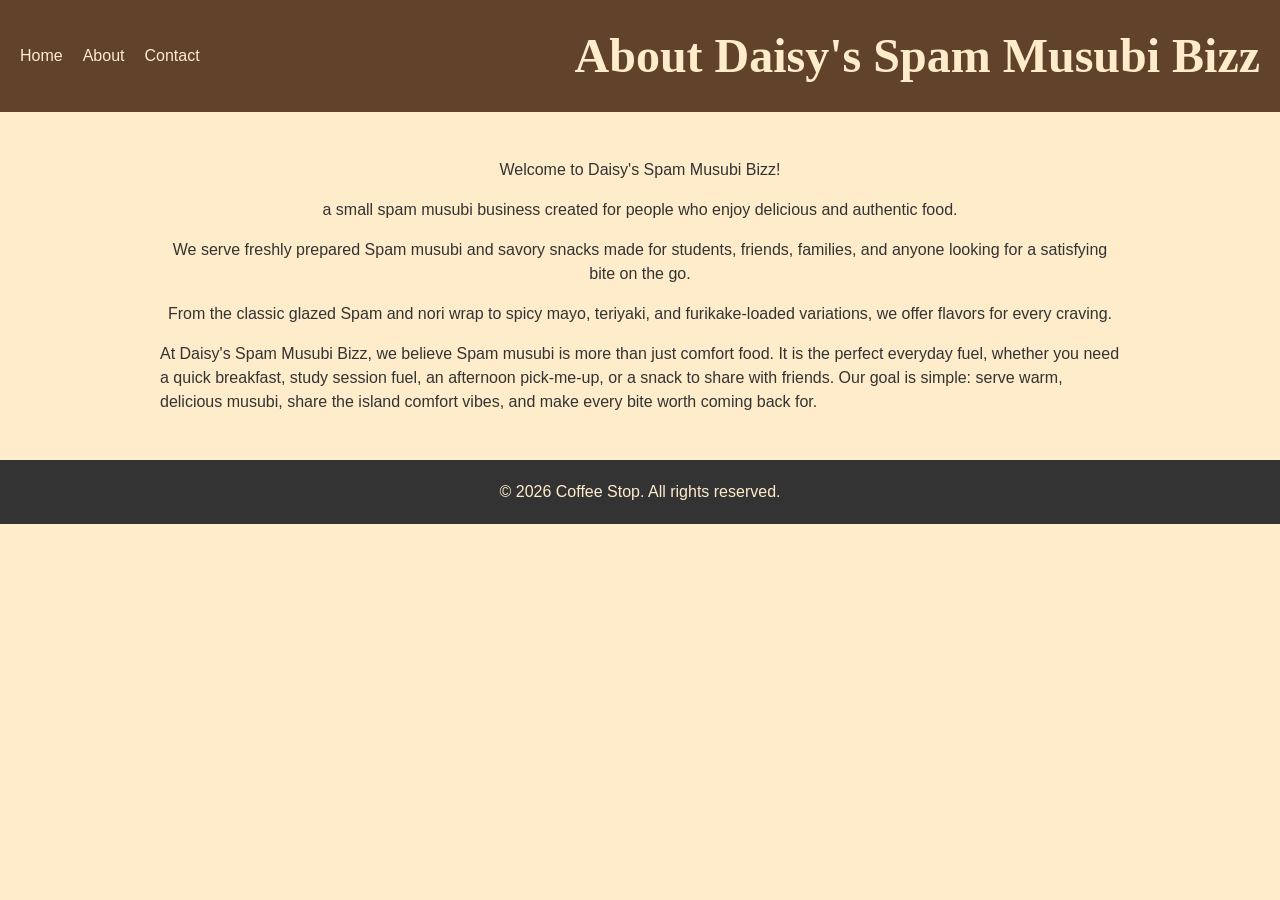
<file: about.html>
<!DOCTYPE html>
<html lang="en">

<head>
    <meta charset="UTF-8">
    <meta name="viewport" content="width=device-width, initial-scale=1.0">
    <title>About Spam Musubi Bizz</title>
    <link rel="stylesheet" href="style.css">
</head>

<body>

    <header>

        <nav>
            <ul>
                <li><a href="index.html">Home</a></li>
                <li><a href="about.html">About</a></li>
                <li><a href="contact.html">Contact</a></li>
            </ul>
        </nav>

        <h1>About Daisy's Spam Musubi Bizz</h1>

    </header>

    <main>


        <p>
            Welcome to Daisy's Spam Musubi Bizz!
        </p>

        <p>
            a small spam musubi business created
            for people who enjoy delicious and authentic food.
        </p>

        <p>
            We serve freshly prepared Spam musubi and savory snacks made for students, 
            friends, families, and anyone looking for a satisfying bite on the go.
        </p> 

        <p>
            From the classic glazed Spam and nori wrap to spicy mayo, 
            teriyaki, and furikake-loaded variations, 
            we offer flavors for every craving.
        </p>

            At Daisy's Spam Musubi Bizz, we believe Spam musubi is more than just comfort food. It is the perfect everyday fuel, whether you need a quick breakfast, study session fuel, an afternoon pick-me-up, or a snack to share with friends.
            Our goal is simple: serve warm, delicious musubi, share the island comfort vibes, and make every bite worth coming back for.
        </p>

    </main>

    <footer>
        <p>
            &copy; 2026 Coffee Stop. All rights reserved.
        </p>
    </footer>

</body>

</html>
</file>
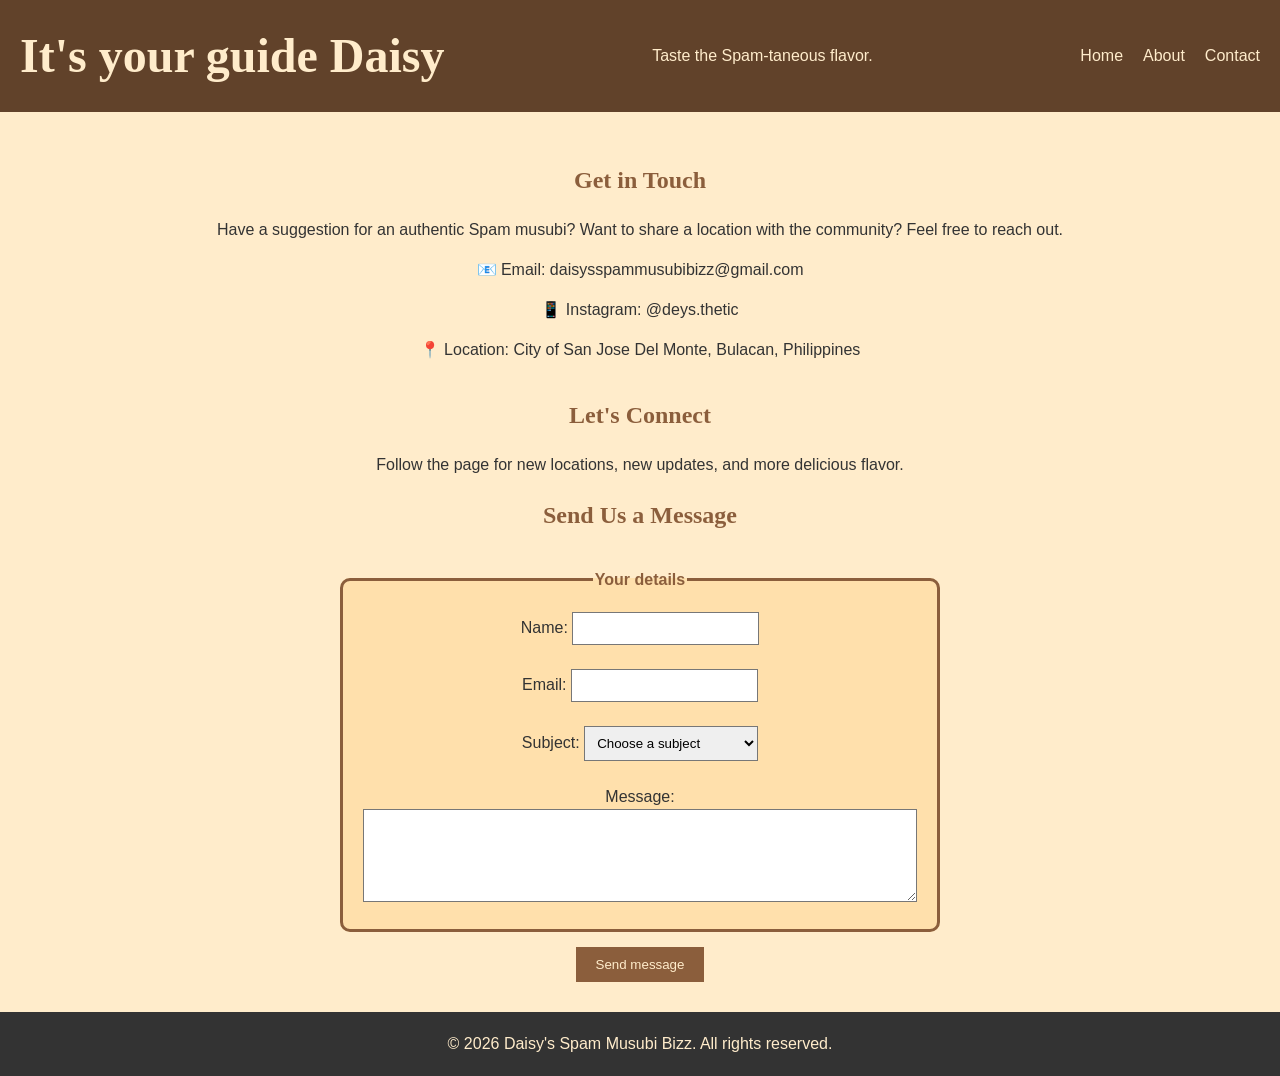
<file: contact.html>
<!DOCTYPE html>
<html lang="en">

<head>
    <meta charset="UTF-8">
    <meta name="viewport" content="width=device-width, initial-scale=1.0">
    <title>Contact - Daisy's Spam Musubi Bizz</title>
    <link rel="stylesheet" href="style.css">
</head>

<body>

<header>
    <h1>It's your guide Daisy</h1>
    <p>Taste the Spam-taneous flavor.</p>

    <nav>
        <ul>
            <li><a href="index.html">Home</a></li>
            <li><a href="about.html">About</a></li>
            <li><a href="contact.html">Contact</a></li>
        </ul>
    </nav>
</header>

<main>

    <section>
        <h2>Get in Touch</h2>

        <p>
            Have a suggestion for an authentic Spam musubi? Want to share a location
            with the community? Feel free to reach out.
        </p>

        <p>
            📧 Email: daisysspammusubibizz@gmail.com
        </p>

        <p>
            📱 Instagram: @deys.thetic
        </p>

        <p>
            📍 Location: City of San Jose Del Monte, Bulacan, Philippines
        </p>
    </section>

    <section>
        <h2>Let's Connect</h2>

        <p>
            Follow the page for new locations, new updates, and more delicious flavor.
        </p>
        
        <h2>Send Us a Message</h2>
    </section>

    <form>
        <fieldset>
            <legend>Your details</legend>

            <label for="name">Name:</label>
            <input type="text" id="name" name="name" required>

            <br><br>

            <label for="email">Email:</label>
            <input type="email" id="email" name="email" required>

            <br><br>

            <label for="subject">Subject:</label>
            <select id="subject" name="subject" required>
                <option value="">Choose a subject</option>
                <option value="question">Ask a question</option>
                <option value="feedback">Give feedback</option>
                <option value="reservation">Ask about reservations</option>
                <option value="other">Something else</option>
            </select>

            <br><br>

            <label for="message">Message:</label>
            <br>

            <textarea
                id="message"
                name="message"
                rows="5"
                required
            ></textarea>
        </fieldset>

        <div>
            <button type="submit">Send message</button>
        </div>
    </form>

</main>

<footer>
    <p>
        &copy; 2026 Daisy's Spam Musubi Bizz. All rights reserved.
    </p>
</footer>

</body>

</html>
</file>
<file: style.css>
/* =========================
   1. Variables
   ========================= */

:root {
    --brand-color: #8B5E3C;
    --dark-ink: #333333;
    --muted-grey: #777777;
    --light-background: #FFECCB;
    --card-background: #FFE0AC;
}


/* =========================
   2. Base Styles
   ========================= */

* {
    box-sizing: border-box;
}

body {
    margin: 0;
    font-family: Arial, sans-serif;
    line-height: 1.5;
    color: var(--dark-ink);
    background-color: var(--light-background);
}

img {
    max-width: 100%;
    height: auto;
}

h1,
h2 {
    font-family: 'Roboto', cursive;
}

h3 {
    color: var(--dark-ink);
}

p {
    color: var(--dark-ink);
}


/* =========================
   3. Layout Regions
   ========================= */

header {
    position: relative;
    background-color: var(--brand-color);
    padding: 20px;

    background-image: url('https://www.istockphoto.com/photos/musubi-of-hawaii');

    background-size: cover;
    background-position: center;
    overflow: hidden;

    display: flex;
    justify-content: space-between;
    align-items: center;
}

header::before {
    content: "";
    position: absolute;
    inset: 0;
    background: rgba(0, 0, 0, 0.3);
}

header > * {
    position: relative;
    z-index: 1;
}

header h1 {
    font-size: 3em;
    margin: 0;
    color: var(--light-background);
    font-family: 'Roboto', cursive;
}

header p {
    margin: 0;
    color: var(--light-background);
}


/* =========================
   Cover Section
   ========================= */

section.cover {
    position: relative;

    background-color: var(--card-background);

    background-image: url('https://www.spoonflower.com/en/shop/musubi');

    background-size: cover;
    background-position: center;

    border-radius: 10px;
    padding: 20px;
    height: 500px;

    display: flex;
    flex-direction: column;
    justify-content: center;
    align-items: center;
}

section.cover::before {
    content: "";
    position: absolute;
    inset: 0;

    background: rgba(0, 0, 0, 0.4);

    border-radius: 10px;
}

section.cover > * {
    position: relative;
    z-index: 1;
}

section.cover p {
    color: var(--light-background);
    font-size: 1.2em;
    text-align: center;
}

section.cover h2 {
    text-align: center;
    color: var(--light-background);
    font-family: 'Roboto', cursive;
}

section h2 {
    text-align: center;
    color: var(--brand-color);
}

section img {
    border-radius: 10px;
}

section p {
    text-align: center;
    color: var(--brand-color);
}


/* =========================
   Navigation
   ========================= */

nav {
    text-align: center;
}

nav ul {
    list-style: none;
    padding: 0;
    margin: 0;

    display: flex;
    gap: 20px;
}

nav a {
    color: var(--light-background);
    text-decoration: none;
}

nav a:hover {
    color: var(--muted-grey);
}


/* =========================
   Main
   ========================= */

main {
    padding: 30px 20px;
    max-width: 1000px;
    margin: 0 auto;
}

main section {
    margin-bottom: 35px;
}

main h2 {
    text-align: center;
}


/* =========================
   Footer
   ========================= */

footer {
    background-color: var(--dark-ink);
    color: var(--light-background);
    padding: 20px;
    text-align: center;
}

footer p {
    color: var(--light-background);
    margin: 0;
}


/* =========================
   4. Components
   ========================= */


/* Product Cards */

.product-grid {
  display: flex;
  flex-wrap: wrap;
  gap: 24px;
}

.product-card {
    flex: 1 1 240px;
    font-family: 'Roboto', cursive;
    background-color: var(--card-background);
    border: 1px solid var(--muted-grey);
    border-radius: 10px;
    padding: 16px;
    max-width: 500px;
    text-align: center;
    border-left: 10px solid var(--brand-color);
}

.product-card h3 {
    margin-top: 0;
    font-size: 24px;
    color: var(--brand-color);
    font-family: 'Roboto', cursive;
}

.product-card img {
    display: block;
    margin: 0 auto;
    border-radius: 10px;
    width: 200px;
    height: 200px;
}

.product-card a {
    color: var(--brand-color);
    text-decoration: none;
    font-weight: bold;
}

.product-card a:hover {
    color: var(--muted-grey);
}


/* Product Detail Images */

main section img {
    display: block;
    margin: 0 auto;
}

.product-details img {
    width: 400px;
    height: 400px;
    border-radius: 10px;
}


/* Product Detail Tables */

table {
    margin: 0 auto;
    border-collapse: collapse;
    background-color: var(--light-background);
}

th,
td {
    padding: 10px 15px;
    border: 1px solid var(--muted-grey);
    text-align: center;
}

th {
    background-color: var(--brand-color);
    color: var(--light-background);
}


/* Lists */

main ul {
    padding: 0;
    text-align: center;
    list-style: none;
}

main li {
    margin: 5px 0;
}

main p {
    text-align: center;
    color: var(--dark-ink);
}


/* Forms */

form {
    max-width: 600px;
    margin: 0 auto;
    text-align: center;
}

fieldset {
    padding: 20px;
    margin: 15px 0;
    background-color: var(--card-background);
    border: 3px solid var(--brand-color);
    border-radius: 10px;
}

legend {
    font-weight: bold;
    color: var(--brand-color);
}

input,
select,
textarea {
    font-family: 'Roboto', sans-serif;
    padding: 8px;
    border: 1px solid var(--muted-grey);
}

textarea {
    width: 100%;
    box-sizing: border-box;
}

input:focus,
textarea:focus,
select:focus {
    outline: 3px solid var(--brand-color);
    outline-offset: 2px;
}

button {
    background-color: var(--brand-color);
    color: var(--light-background);
    border: none;
    padding: 10px 20px;
    cursor: pointer;
}

button:hover {
    background-color: var(--dark-ink);
}
</file>
